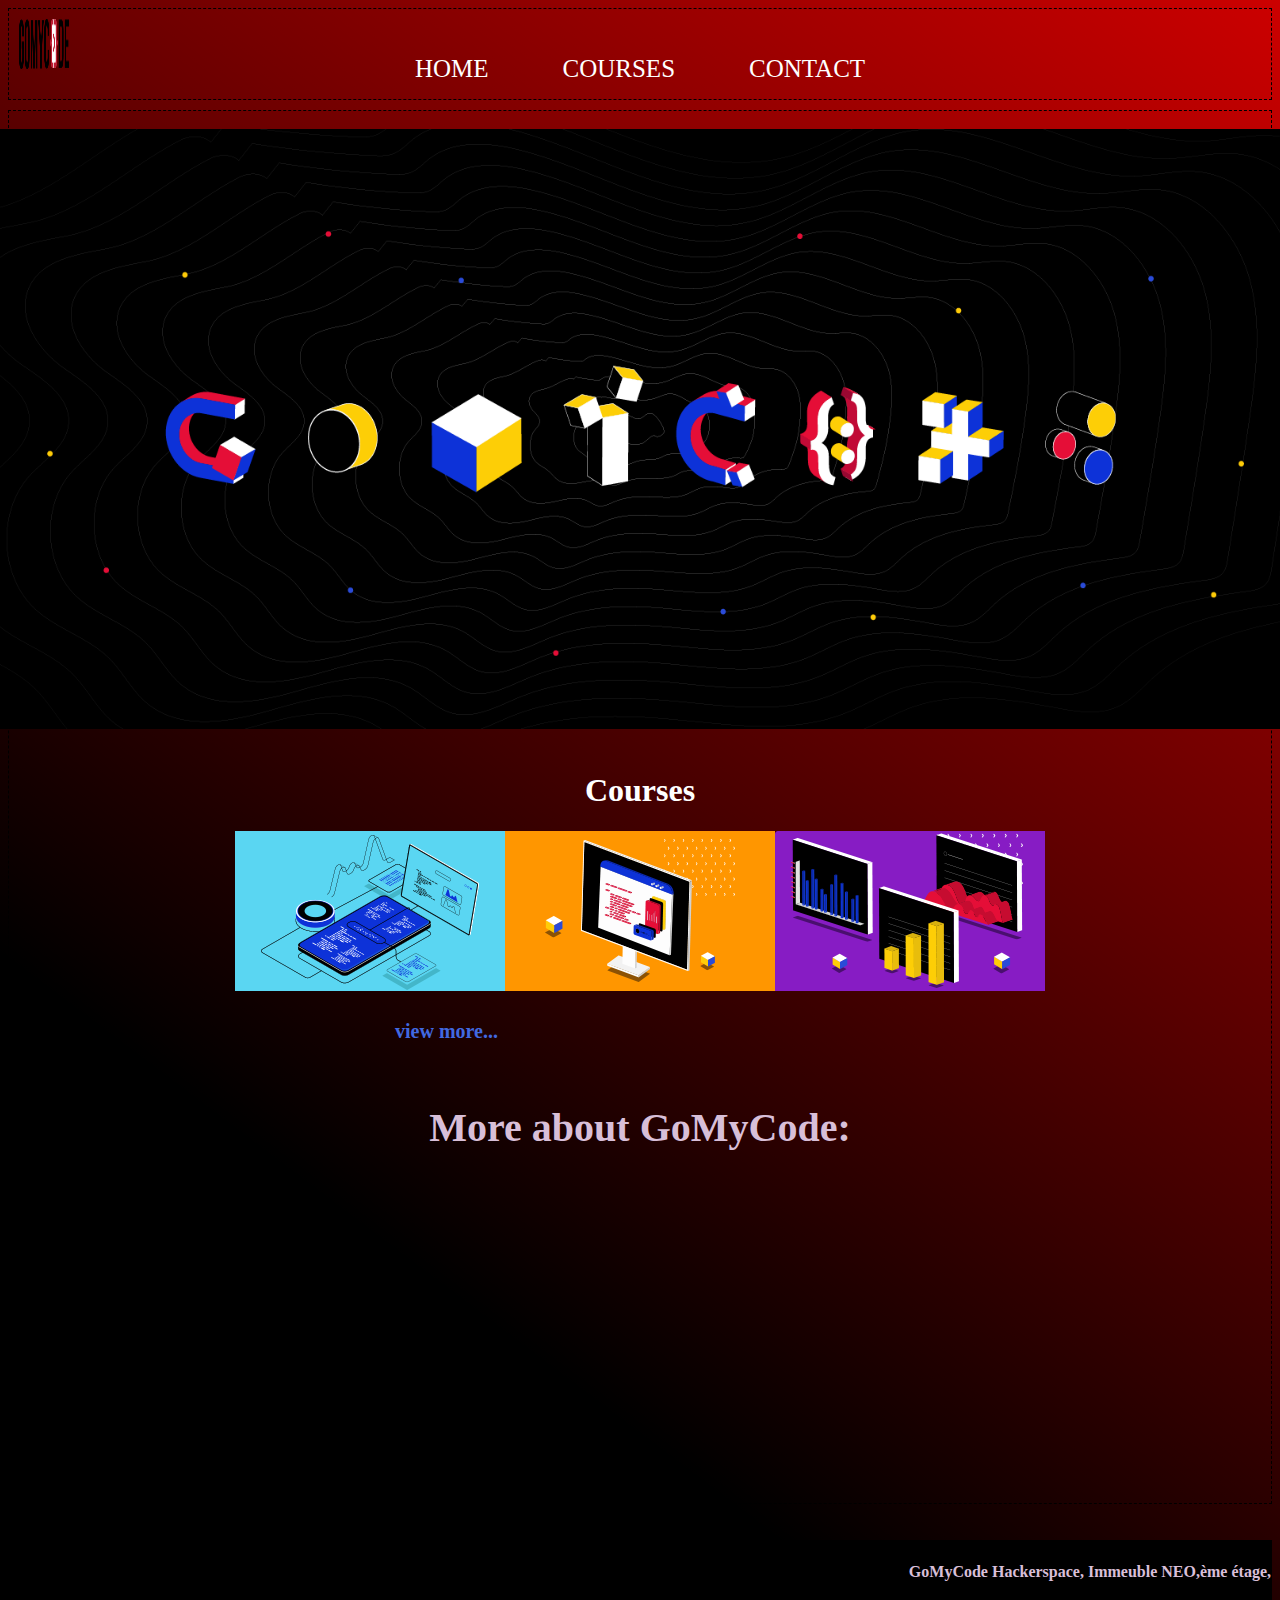
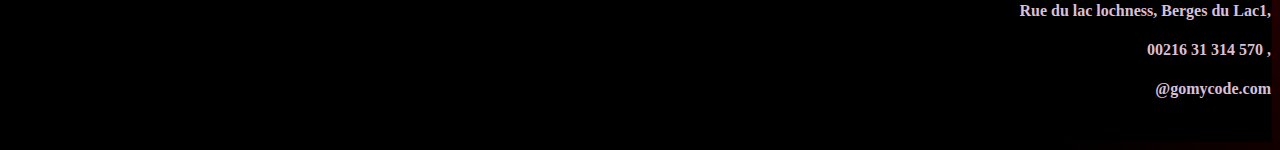
<file: index.html>
<!DOCTYPE html>
<html lang="en">

<head>
    
 <meta charset="UTF-8">
 <meta name="viewport" content="width=device-width, initial-scale=1.0">
 <meta http-equiv="X-UA-Compatible" content="ie=edge">
 <title>index</title>
 <link rel="stylesheet" href="css/style.css">
</head>

    <body>
        <!-- Navbar Section -->

       <div class="navbar">
        <div class="flower"><img src="res/logo-GMC-white.png" alt="My_Plan_B" width="50" height="50"></div>
        <div class="items">
            <div class="items"> <a href="index.html">HOME </a></div>
             <div class="items"><a href="Courses.html">COURSES</a></div>
             <div class="items"><a href="Contact.html">CONTACT</a> </div>
         </div>
    </div>

        <!-- Main Section -->
        <div class="main">
           <div id="Courses"><br><img src="res/5cd9f73e0a79c.png" width="1300" height="600"><br><br><h1>Courses</h1></div> 
           <img src="res\index_img1.png">     
           <img src="res\index_img2.png">
           <img src="res\index_img3.png">
 <center><a href="Courses.html"><h3>view more...</h3></a>
     <h2>More about GoMyCode:</h2>
     <iframe width="560" height="315" 
 src="https://www.youtube.com/embed/MkLog_27S6U" 
 frameborder="0" allow="accelerometer; autoplay; 
 encrypted-media; gyroscope; picture-in-picture" 
 allowfullscreen></iframe></center>
</div><br></div>>

<!-- Footer Section -->

<div class="footer"><h4>GoMyCode Hackerspace, Immeuble NEO,ème étage,</h4> <h4>Rue du lac lochness, Berges du Lac1,</h4><h4> 00216 31 314 570 ,</h4><h4> @gomycode.com</h4></div>
    </body>
    
</html>
</file>
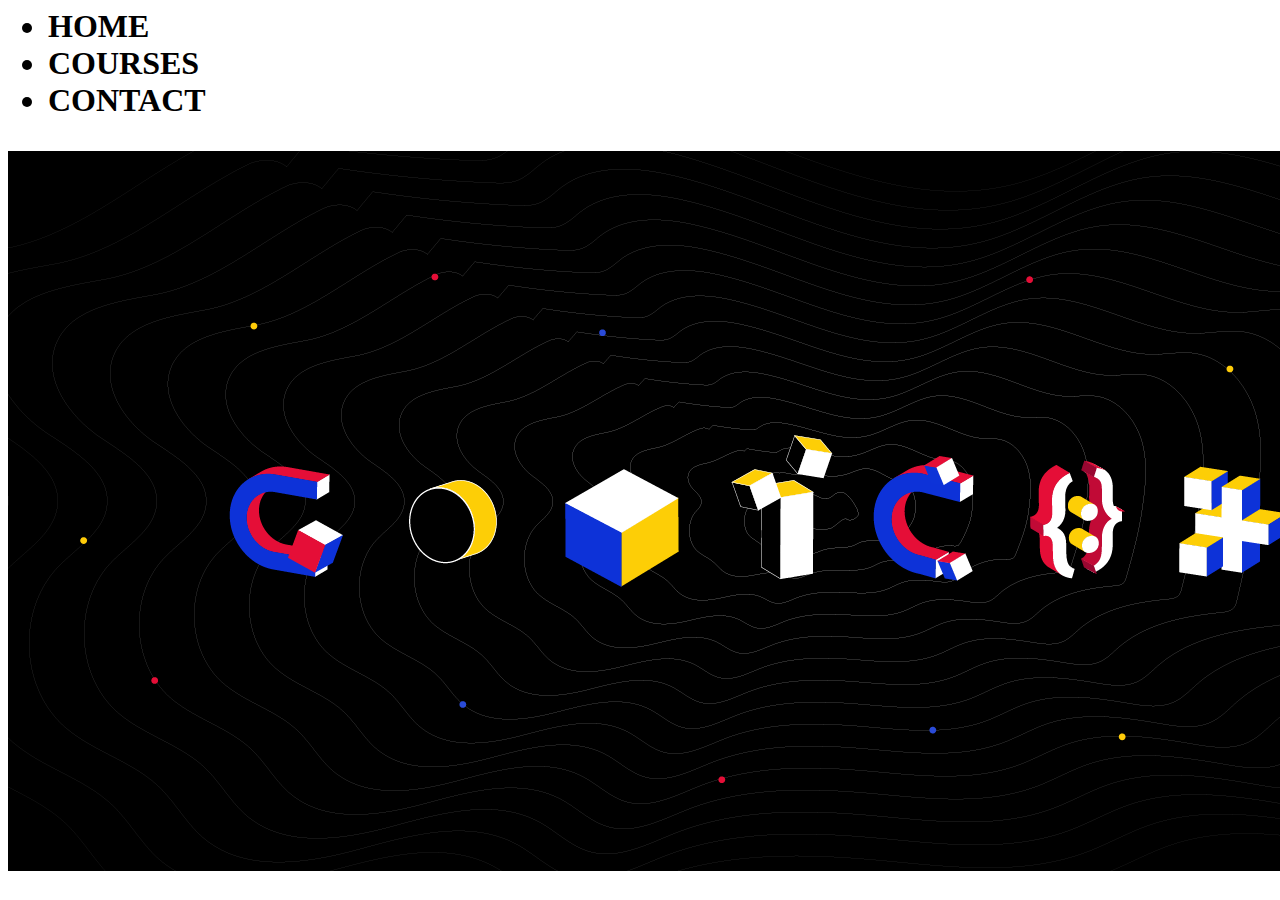
<file: Part1/index.html>
<html>
    <head>
<title>Home</title>
    </head>
    <body>
            <h1>
                <ul>
                    <li>
                    HOME   
                    </li>
                    <li>
                    COURSES
                    </li>
                    <li>
                    CONTACT   
                    </li>
                </ul>
            </h1>
            <img src="res\5cd9f73e0a79c.png">
    </body>
</html>
</file>
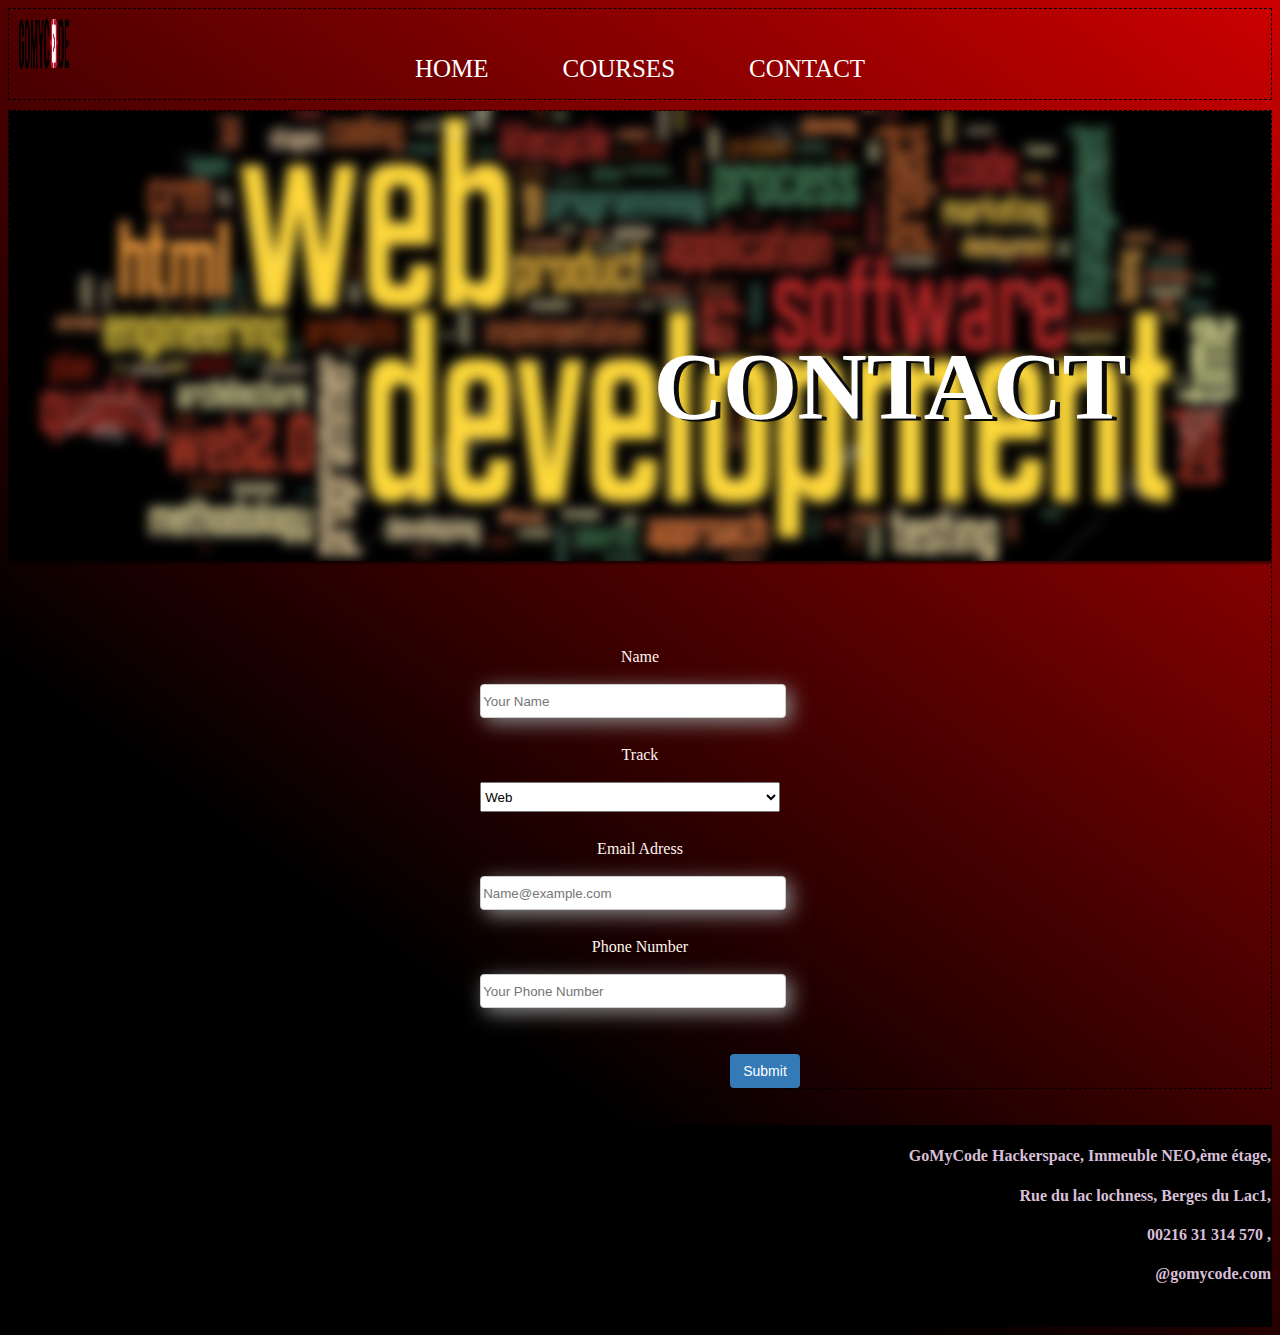
<file: Contact.html>
<!DOCTYPE html>
<html lang="en">
    <head>
<meta charset="UTF-8">
<meta name="viewport" content="width=device-width, initial-scale=1.0">
<meta http-equiv="X-UA-Compatible" content="ie=edge">
<title>Contact</title>
<link rel="stylesheet" href="css/style.css">
<link rel="stylesheet" href="css/contact.css">
    </head>
    <body >
        <!-- Navbar Section -->
        <div class="navbar">
            <div class="flower"><img src="res/logo-GMC-white.png" alt="My_Plan_B" width="50" height="50"></div>
        <div class="items">
            <div class="items"> <a href="index.html">HOME </a></div>
             <div class="items"><a href="Courses.html">COURSES</a></div>
             <div class="items"><a href="Contact.html">CONTACT</a> </div>
         </div>
        </div>
        <!-- Main Section -->
  <div class="main">
      
    <div class="cover">
        <h1 class="heading">CONTACT</h1>
      </div>
                <form>
                <div class="form-group"><label>Name</label><br>
                     <input type="text" placeholder="Your Name"></div><br>
                     
                <div class="form-group"><label>Track</label><br>
                    <select>
                    <option>Web</option>
                    <option>Game</option>
                    <option>AI</option>
                    </select>
                </div><br>
                <div class="form-group"><label>Email Adress</label><br>
                    <input type="url" placeholder="Name@example.com"></div><br>

            <div class="form-group"><label>Phone Number</label><br>
                <input type="text" placeholder="Your Phone Number"></div><br><br>

            <div class="button">
                <button class="btn btn-primary" type="submit" style="margin-left:250px;">Submit</button>
            </div>
            </form>
  </div>
        <!-- Footer Section -->
<br><br>
        <div class="footer"><h4>GoMyCode Hackerspace, Immeuble NEO,ème étage,</h4> 
            <h4>Rue du lac lochness, Berges du Lac1,</h4><h4> 00216 31 314 570 ,</h4>
            <h4> @gomycode.com</h4></div>

    </body>
</html>
</file>
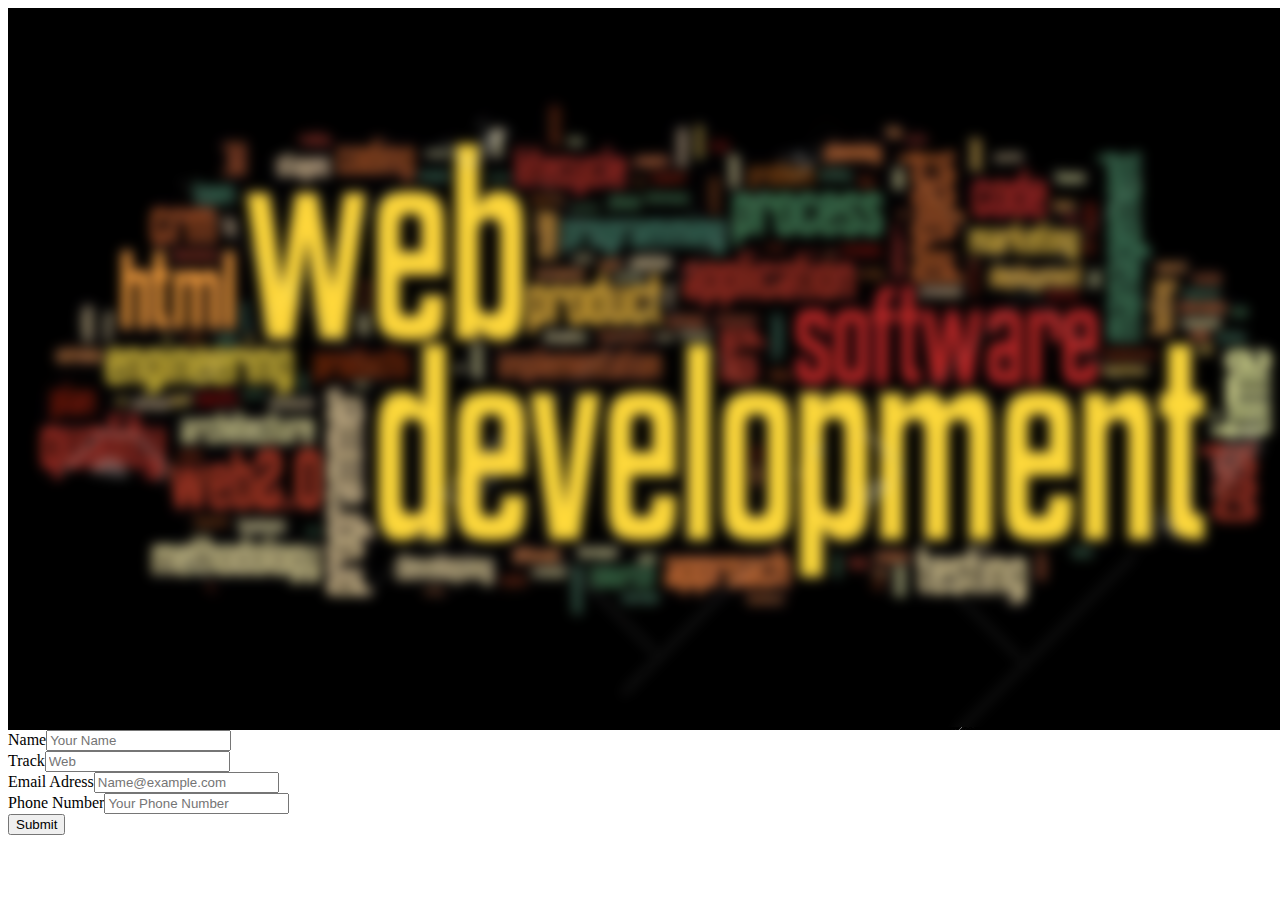
<file: Part1/Contact.html>
<html>
    <head>
<title>Home</title>
    </head>
    <body>
            <img src="res\webdev3.png">
            <form>
                <label>Name</label><input type="text" placeholder="Your Name">
                <br>
                <label>Track</label><input type="number" placeholder="Web">
                <br>
                <label>Email Adress</label><input type="url" placeholder="Name@example.com">
            <br>
            <label>Phone Number</label><input type="text" placeholder="Your Phone Number">
            <br>
<input type="submit" value="Submit">

            </form>
            
    </body>
</html>
</file>
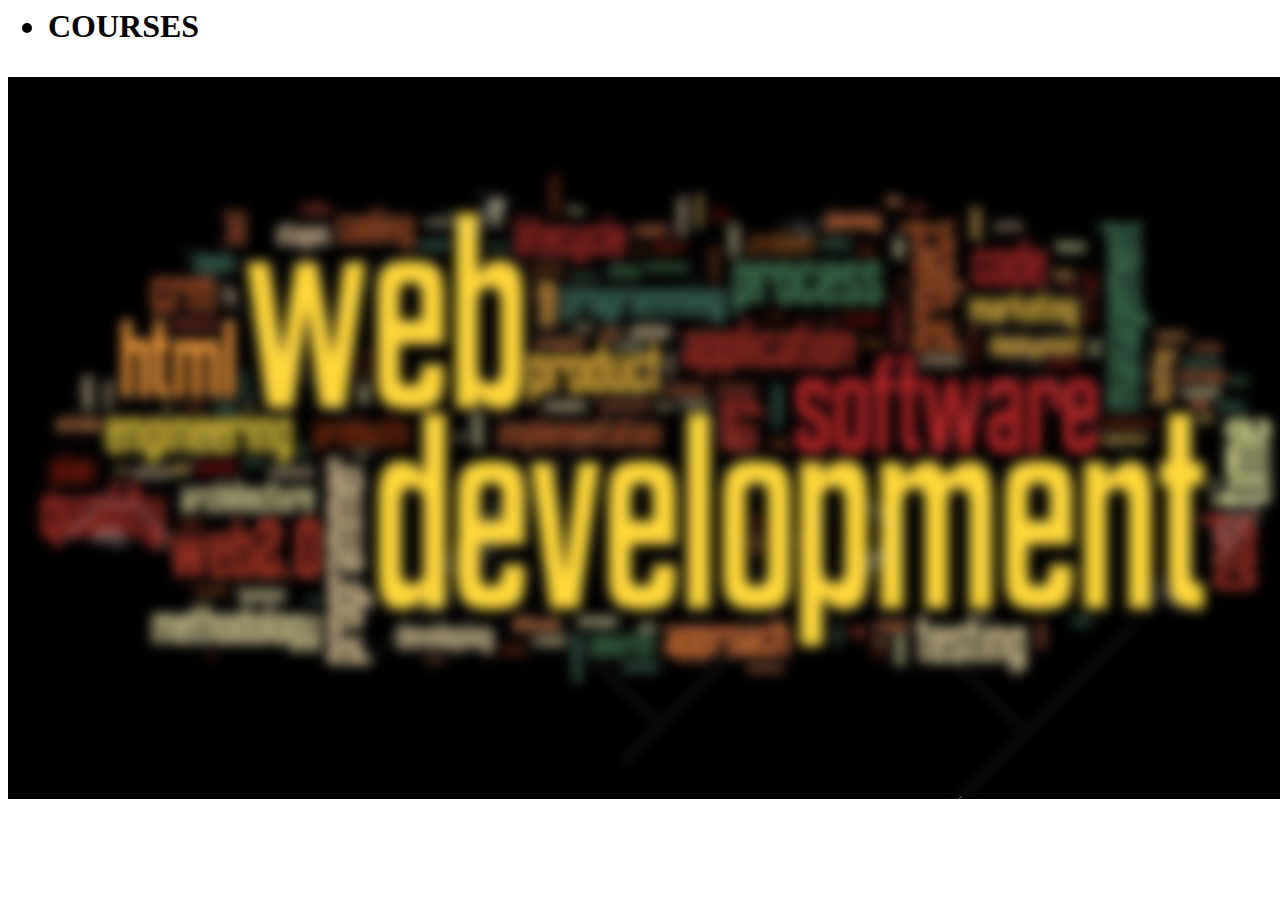
<file: Part1/Courses.html>
<html>
    <head>
<title>Home</title>
    </head>
    <body>
            <h1>
                <ul>
                    <li>
                        COURSES
                    </li>
                </ul>
            </h1>
            <img src="res\webdev3.png">
    </body>
</html>
</file>
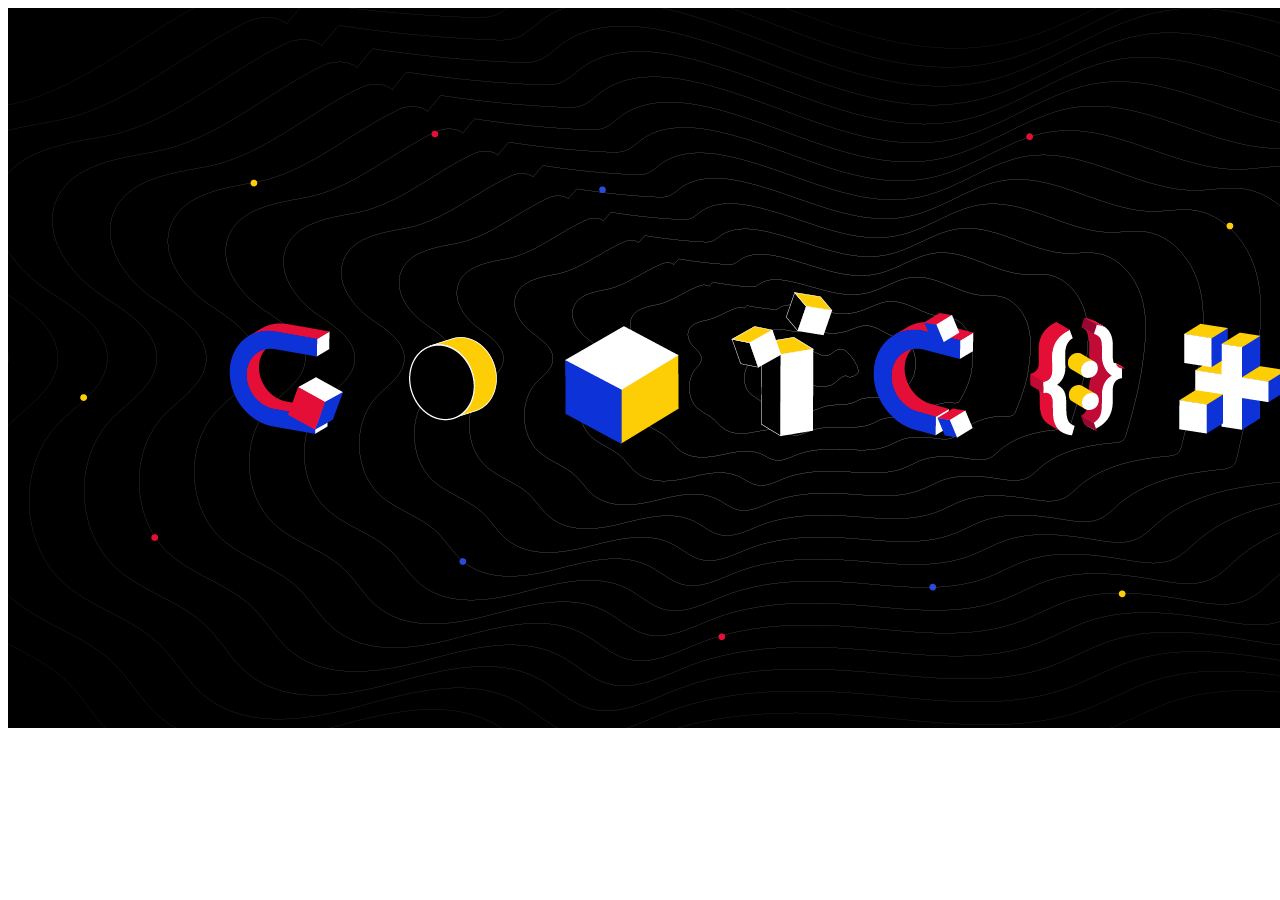
<file: Part1/Home.html>
<html>
    <head>
<title>

</title>
    </head>
    <body>
        <a href="index.html"></a>
        <a href="Courses.html"></a>
        <a href="Contact.html"></a>
        <img src="res\5cd9f73e0a79c.png">
    </body>
</html>
</file>
<file: css/style.css>
/* Styling Navbar */
/******************/
.navbar {
    height: 90px;
    border: 1px dashed black;
    position: relative;
    text-align: center;
}

h2 {
    font-size: 40px;
    color: thistle;
    font-family: 'Times New Roman', Times, serif;
}

h3 {
    color: royalblue;
    font-size: 20px;
}

h4 {
    color: thistle;
    text-align: right;
    font-family: 'Times New Roman', Times, serif;
}

a {
    font-size: 25px;
    border: salmon;
    justify-content: space-around;
    justify-items: baseline;
    position: relative;
    display: block;
    padding: 10px 35px;
    line-height: 20px;
    padding-top: 10px;
    padding-bottom: 10px;
    color: white !important;
    font-family: inherit;
    text-decoration: none;
    background-color: transparent;
}

a:link {
    color: red;

}

a:visited {
    color: red;
}

a:hover {
    color: pink;
}

/*  .container-fluid{
        padding-left: 15px;
        padding-right: 15px;
        margin-left: auto;
        margin-right: auto;
    }*/
.items {
    display: inline-block;
    justify-items: baseline;
    text-align: center;
}

.flower {
    vertical-align: middle;
    height: 20px;
    width: 20px;
    margin: 10px;

}

/* Styling Main */
/******************/
.main {
    margin-top: 10px;
    height: auto;
    border: 1px dashed black;
    display: flex;
    flex-wrap: wrap;
    justify-content: center;

}

body {
    background-image: linear-gradient(217deg, rgba(255, 0, 0, .8), rgba(255, 0, 0, 0) 70.71%),
        linear-gradient(127deg, black, black 70.71%),
        linear-gradient(336deg, rgba(0, 0, 255, .8), rgba(0, 0, 255, 0) 70.71%);
}

/*.cover {
    width:  100%;
    height:  100%;
    background-image: url('../res/5cd9f73e0a79c.png');
    background-position: center;
}*/
.cover {
    width: 100%;
    height: 450px;
    padding: 50px;
    background-image: url(../res/webdev3.png);
    background-size: cover;
    background-repeat: no-repeat;
    background-position: center;
    margin-bottom: 87px;
    box-shadow: 0 3px 2px rgba(0, 0, 0, .5);
    box-sizing: border-box;
}

.heading {
    color: rgb(34, 50, 95);
    font-size: 4em;
    font-family: 'Bree Serif', serif;
    margin: 30px 0 40px 500px;
    text-shadow: 1px 1px 1px rgba(0, 0, 0, .5);
}

.cover .heading {
    font-size: 6em;
    font-family: 'Bree Serif', serif;
    color: #fff;
    position: relative;
    top: 40%;
    text-shadow: 5px 2px rgb(12, 11, 11);
}


#courses {
    height: 250px;
    width: 250px;
    margin: 10px;
}

/*img {
    height: 250px;
    width: 250px;
    margin: 10px;
}*/
.container {
    margin: auto;
    width: 80%;
    justify-content: space-between;
}

.cont {
    width: 80%;
    justify-content: space-between;

}

h1 {
    color: white;
    text-align: center;

}

.item {}

.item1 {
    margin-bottom: 50px;
    background-image: url('../res/index_img1.png');
    height: 250px;
    display: inline-block;
    width: 250px;
    margin-left: 50px;
    background-size: cover;
    overflow: hidden;

}

.item2 {
    margin-bottom: 50px;
    background-image: url('../res/index_img2.png');
    height: 250px;
    display: inline-block;
    width: 250px;
    margin-left: 50px;
    background-size: cover;
    overflow: hidden;
}

.item3 {
    margin-bottom: 50px;
    background-image: url('../res/index_img3.png');
    height: 250px;
    display: inline-block;
    width: 250px;
    margin-left: 50px;
    background-size: cover;
    overflow: hidden;
}

.item4 {
    margin-bottom: 50px;
    background-image: url('../res/index_img1.png');
    height: 250px;
    display: inline-block;
    width: 250px;
    margin-left: 50px;
    background-size: cover;
    overflow: hidden;
}

.item5 {
    margin-bottom: 50px;
    background-image: url('../res/index_img2.png');
    height: 250px;
    display: inline-block;
    width: 250px;
    margin-left: 50px;
    background-size: cover;
    overflow: hidden;
}

.item6 {
    margin-bottom: 50px;
    background-image: url('../res/index_img3.png');
    height: 250px;
    display: inline-block;
    width: 250px;
    margin-left: 50px;
    background-size: cover;
    overflow: hidden;
}

.item7 {
    margin-bottom: 50px;
    background-image: url('../res/index_img1.png');
    height: 250px;
    display: inline-block;
    width: 250px;
    margin-left: 50px;
    background-size: cover;
    overflow: hidden;
}

.item8 {
    margin-bottom: 50px;
    background-image: url('../res/index_img2.png');
    height: 250px;
    display: inline-block;
    width: 250px;
    margin-left: 50px;
    background-size: cover;
    overflow: hidden;
}

.item9 {
    margin-bottom: 50px;
    background-image: url('../res/index_img3.png');
    height: 250px;
    display: inline-block;
    width: 250px;
    margin-left: 50px;
    background-size: cover;
    overflow: hidden;
}

.form {

    height: 100px;
}

label {
    display: block;
}

input {
    display: block;
    border-radius: 4px;
    border: 1px solid #ccc;
    height: 20px;
    width: 150px;
    box-shadow: 5px 5px 20px #888888;
    margin-bottom: 10px;
}

select {
    margin-bottom: 10px;
    width: 150px;
}

.form-wrap {
    margin-top: 10px;
    border: 1px dashed black;
    height: 170px;
    background-color: burlywood;

}

.btn-primary {
    color: #fff;
    background-color: #337ab7;
    border-color: #2e6da4;
}

.btn {
    display: inline-block;
    margin-bottom: 0;
    font-weight: 400;
    text-align: center;
    white-space: nowrap;
    vertical-align: middle;
    -ms-touch-action: manipulation;
    touch-action: manipulation;
    cursor: pointer;
    background-image: none;
    border: 1px solid transparent;
    padding: 6px 12px;
    font-size: 14px;
    line-height: 1.42857143;
    border-radius: 4px;
    -webkit-user-select: none;
    -moz-user-select: none;
    -ms-user-select: none;
    user-select: none;
}

.block-comment {
    text-align: center;
    margin-bottom: 15px;
}

.btn-style-courses {
    margin-bottom: 0;
}

#mytext {
    text-align: left;
    height: 100px;
    width: 500px;

}

.view {
    display: flex;
    margin-top: 120px;
    margin-bottom: 120px;
    margin-left: 50px;
}

/*button, input, select, textarea {
    font-family: inherit;
    font-size: inherit;
    line-height: inherit;
}
button, html input[type=button], input[type=reset], input[type=submit] {
    -webkit-appearance: button;
    cursor: pointer;
}
button, select {
    text-transform: none;
}
button {
    overflow: visible;
}
button, input, optgroup, select, textarea {
    color: inherit;
    font: inherit;
    margin: 0;
}
* {
    -webkit-box-sizing: border-box;
    -moz-box-sizing: border-box;
    box-sizing: border-box;
}
user agent stylesheet
button {
    -webkit-appearance: button;
    -webkit-writing-mode: horizontal-tb !important;
    text-rendering: auto;
    color: buttontext;
    letter-spacing: normal;
    word-spacing: normal;
    text-transform: none;
    text-indent: 0px;
    text-shadow: none;
    display: inline-block;
    text-align: center;
    align-items: flex-start;
    cursor: default;
    background-color: buttonface;
    box-sizing: border-box;
    margin: 0em;
    font: 400 13.3333px Arial;
    padding: 1px 6px;
    border-width: 2px;
    border-style: outset;
    border-color: buttonface;
    border-image: initial;
}*/

/*.form-group {
    margin-bottom: 15px;
}*/


/* Styling Footer */

.footer {
    height: 200px;
    border: 1px dashed black;
    position: relative;
    background-color: black;
}


/*<div class="container-fluid">
            <ul class="nav navbar-nav" id="ulnav">
             <li><a href="index.html">HOME </a></li>
             <li><a href="Courses.html">COURSES</a></li>
             <li><a href="Contact.html">CONTACT</a></li>
            </ul>
        </div>*/
/*
#ulnav{
    margin-left: 23%;
}     
.navbar-nav {
    margin: 7.5px -15px;

}
ul {
    display: block;
    list-style-type: disc;
    margin-block-start: 1em;
    margin-block-end: 1em;
    margin-inline-start: 0px;
    margin-inline-end: 0px;
    padding-inline-start: 40px;
}
.container-fluid {
    padding-right: 15px;
    padding-left: 15px;
    margin-right: auto;
    margin-left: auto;
}    
#ulNav>li {
    margin-left: 70px;
    font-size: 1.5em;
    text-transform: uppercase;
    font-weight: bold;
    letter-spacing: 2px;
}
.nav>li {
    position: relative;
    display: block;
}
* {
    -webkit-box-sizing: border-box;
    -moz-box-sizing: border-box;
    box-sizing: border-box;
}

li {
    display: list-item;
    text-align: -webkit-match-parent;
}
.nav {
    padding-left: 0;
    margin-bottom: 0;
    list-style: none;
}*/
</file>
<file: css/contact.css>
input{
    width: 300px;
    height: 30px;
}
select{
    width: 300px;
    height: 30px;
}
label{
    text-align: center;
    color: seashell;
}
.button{
    text-align: right;
    border-bottom: blue;

}
</file>
